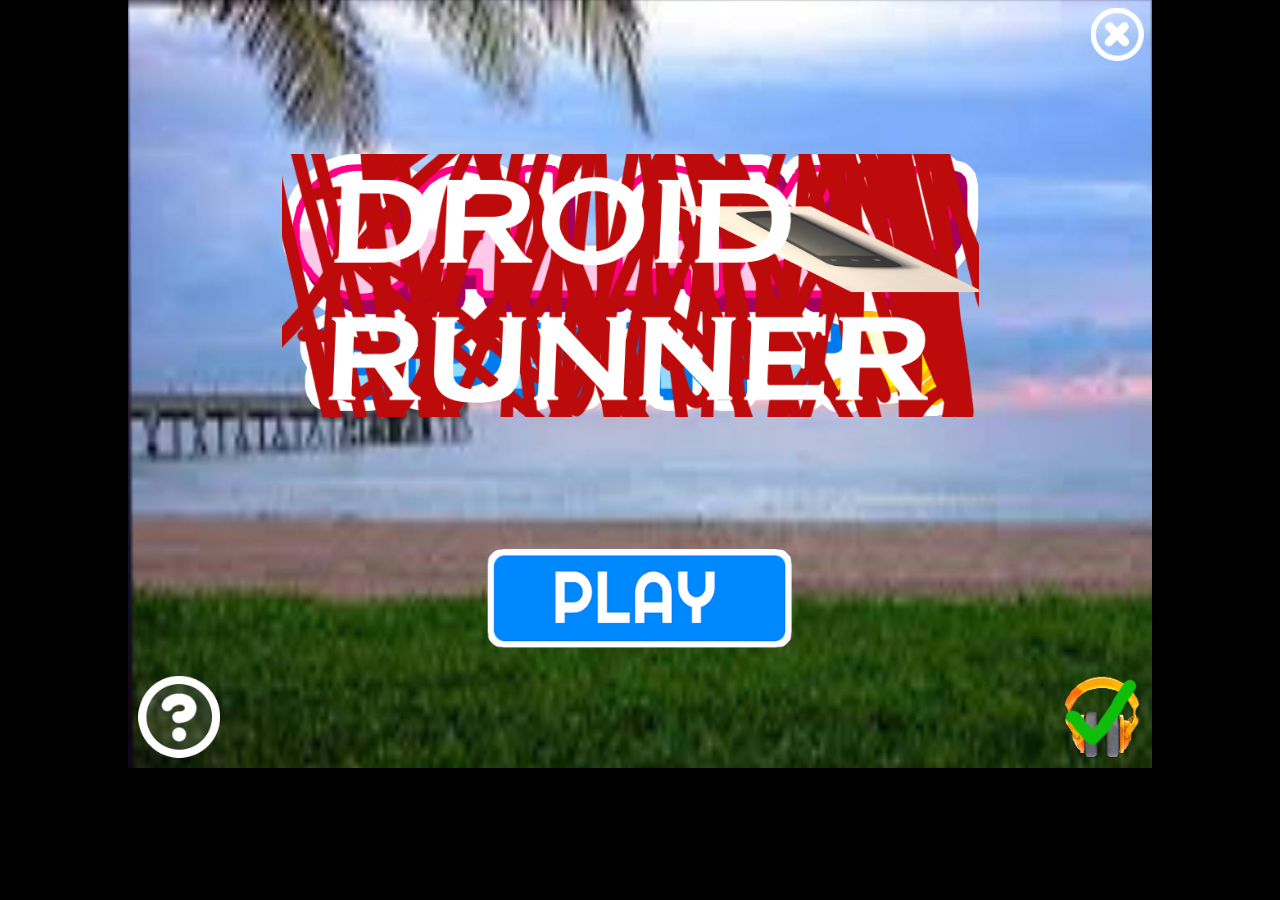
<file: game/instruction/reward-games/master/49/game-lanerunner/index.html>
<!DOCTYPE html>
<html>

<head>
    <title>oh yeah that'll work</title>
    <meta charset="utf-8" />
    <link href="../shared/css/main.css" rel="stylesheet">
    <script src="../shared/lib/utils.js"></script>
</head>

<body>
    <div class="fontPreload" style="font-family: Righteous;">.</div>
</body>

</html>
</file>
<file: game/instruction/reward-games/master/49/shared/css/main.css>
body {
    margin: 0;
    background-color: black;
}

canvas {
    margin: 0 auto;
}

.fontPreload {
    position: absolute;
    left: -100px;
}
</file>
